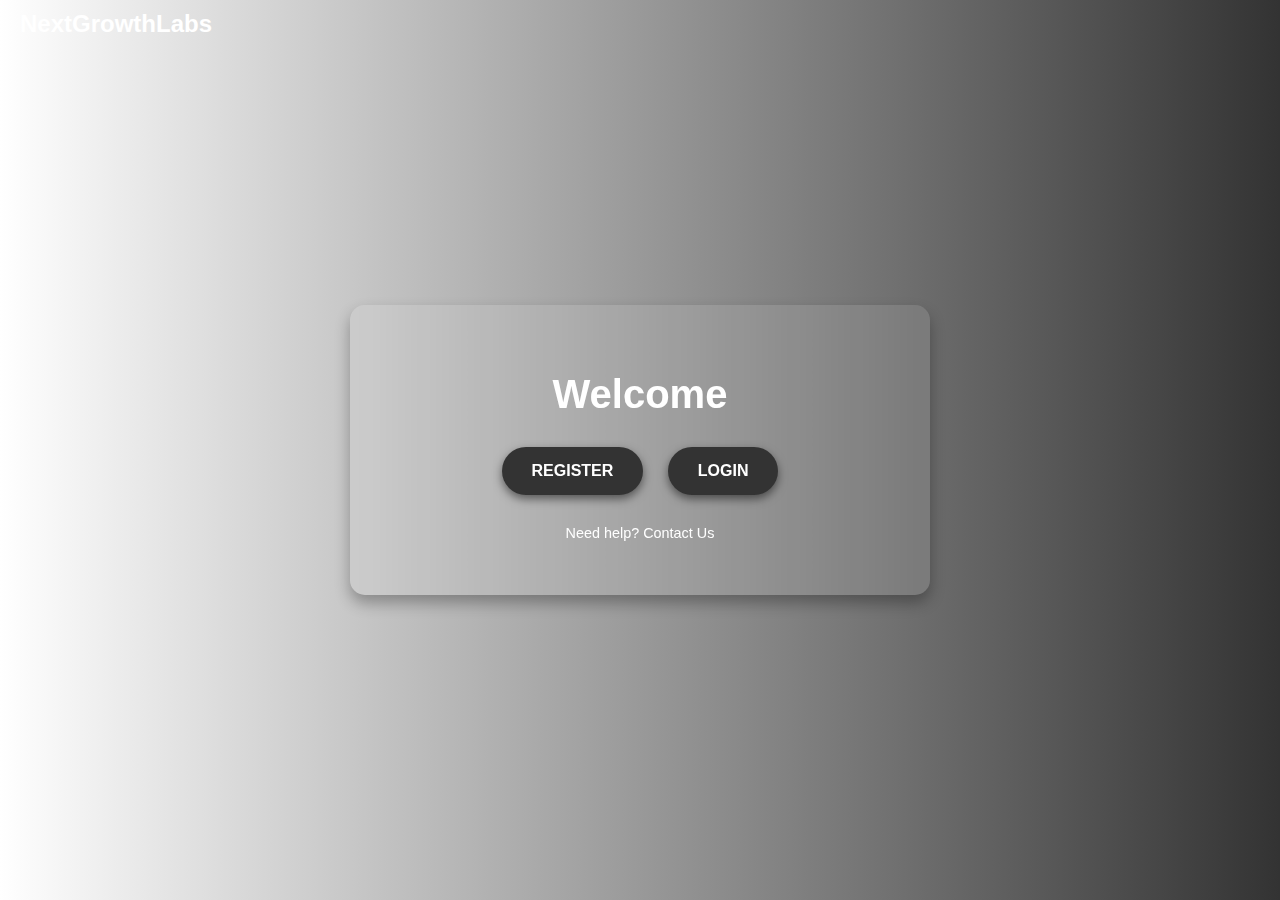
<file: templates/index.html>
<!DOCTYPE html>
<html lang="en">

<head>
    <meta charset="UTF-8">
    <meta http-equiv="X-UA-Compatible" content="IE=edge">
    <meta name="viewport" content="width=device-width, initial-scale=1.0">
    <title>Home - NextGrowthLabs</title>

    <!-- Bootstrap CSS -->
    <link href="https://cdn.jsdelivr.net/npm/bootstrap@5.0.2/dist/css/bootstrap.min.css" rel="stylesheet" 
          integrity="sha384-EVSTQN3/azprG1Anm3QDgpJLIm9Nao0Yz1ztcQTwFspd3yD65VohhpuuCOmLASjC" crossorigin="anonymous">

    <style>
        body {
            margin: 0;
            padding: 0;
            font-family: 'Arial', sans-serif;
            height: 100vh;
            background: linear-gradient(to right, rgba(255, 255, 255, 0.8), rgba(0, 0, 0, 0.8)); /* Updated gradient */
            display: flex;
            justify-content: center;
            align-items: center;
            color: white;
        }

        .container {
            text-align: center;
            padding: 40px;
            background: rgba(255, 255, 255, 0.1);
            border-radius: 15px;
            box-shadow: 0 8px 15px rgba(0, 0, 0, 0.3);
            backdrop-filter: blur(10px);
            max-width: 500px;
            width: 100%;
        }

        .container h1 {
            margin-bottom: 20px;
            font-size: 2.5rem;
        }

        .btn {
            display: inline-block;
            margin: 10px;
            padding: 15px 30px;
            font-size: 1rem;
            font-weight: bold;
            border: none;
            border-radius: 30px;
            text-transform: uppercase;
            text-decoration: none;
            transition: all 0.3s ease-in-out;
            cursor: pointer;
            color: white; /* White text */
            background-color: #333; 
            box-shadow: 0 4px 10px rgba(0, 0, 0, 0.5);
        }

        .btn:hover {
            color: white; /* White text */
            background-color: #333; 
            transform: scale(1.1);
        }

        .footer {
            margin-top: 20px;
            font-size: 0.9rem;
        }

        .footer a {
            color: #ffffff;
            text-decoration: none;
        }

        .footer a:hover {
            text-decoration: underline;
        }

        /* Header Styling */
        header {
            position: absolute;
            top: 10px;
            left: 20px;
            font-size: 1.5rem;
            font-weight: bold;
            color: #ffffff;
        }
    </style>
</head>

<body>
    <header>NextGrowthLabs</header>
    <div class="container">
        <h1>Welcome</h1>
        <a href="register" class="btn">Register</a>
        <a href="login" class="btn">Login</a>
        <div class="footer">
            <p>Need help? <a href="contact">Contact Us</a></p>
        </div>
    </div>

    <!-- Bootstrap JS -->
    <script src="https://cdn.jsdelivr.net/npm/bootstrap@5.0.2/dist/js/bootstrap.bundle.min.js" 
            integrity="sha384-MrcW6ZMFZJlzcFN2R1+4nQTbIWFuPpSvHjL5H/knTSkqYlNq+8nbTov4+1p" crossorigin="anonymous">
    </script>
</body>

</html>
</file>
